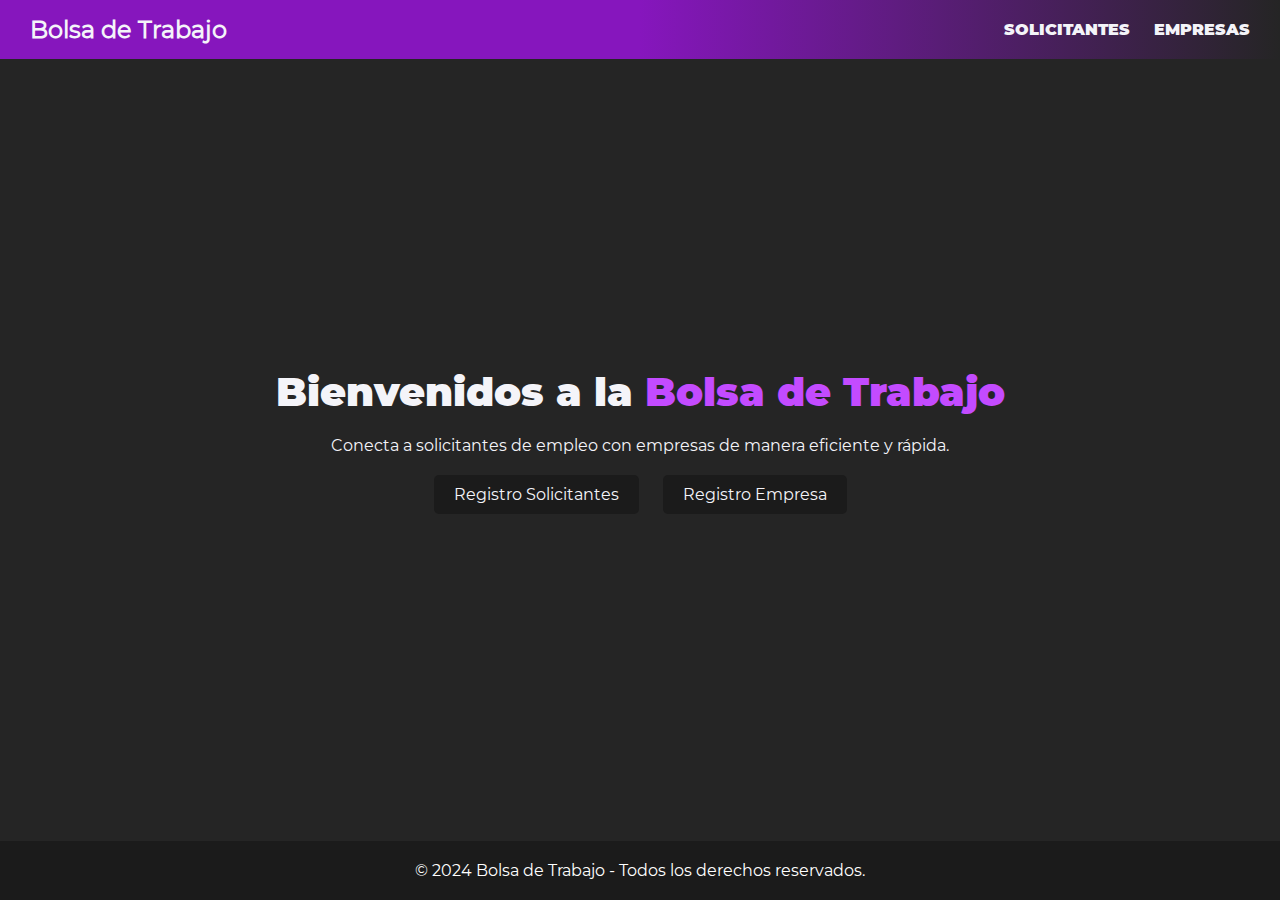
<file: Project_WEB/index.html>
<!DOCTYPE html>
<html lang="en">
<head>
    <meta charset="UTF-8">
    <meta name="viewport" content="width=device-width, initial-scale=1.0">
    <title>Bolsa de Trabajo</title>
    <link rel="stylesheet" href="css/styles.css">
</head>
<body>
    <header>
        <nav class="navbar">
            <div class="logo">Bolsa de Trabajo</div>
            <div class="nav-links">
                <a href="register-solicitante.html">Solicitantes</a>
                <a href="register-empresa.html">Empresas</a>
            </div>
        </nav>
    </header>

    <main class="hero">
        <section>
            <h1>Bienvenidos a la <span class="text-enphasis">Bolsa de Trabajo</span></h1>
            <p>Conecta a solicitantes de empleo con empresas de manera eficiente y rápida.</p>
            <div class="hero-buttons">
                <a class="button" href="register-solicitante.html">Registro Solicitantes</a>
                <a class="button-y" href="register-empresa.html">Registro Empresa</a>
            </div>
        </section>
    </main>

    <footer>
        <p>&copy; 2024 Bolsa de Trabajo - Todos los derechos reservados.</p>
    </footer>
</body>
</html>
</file>
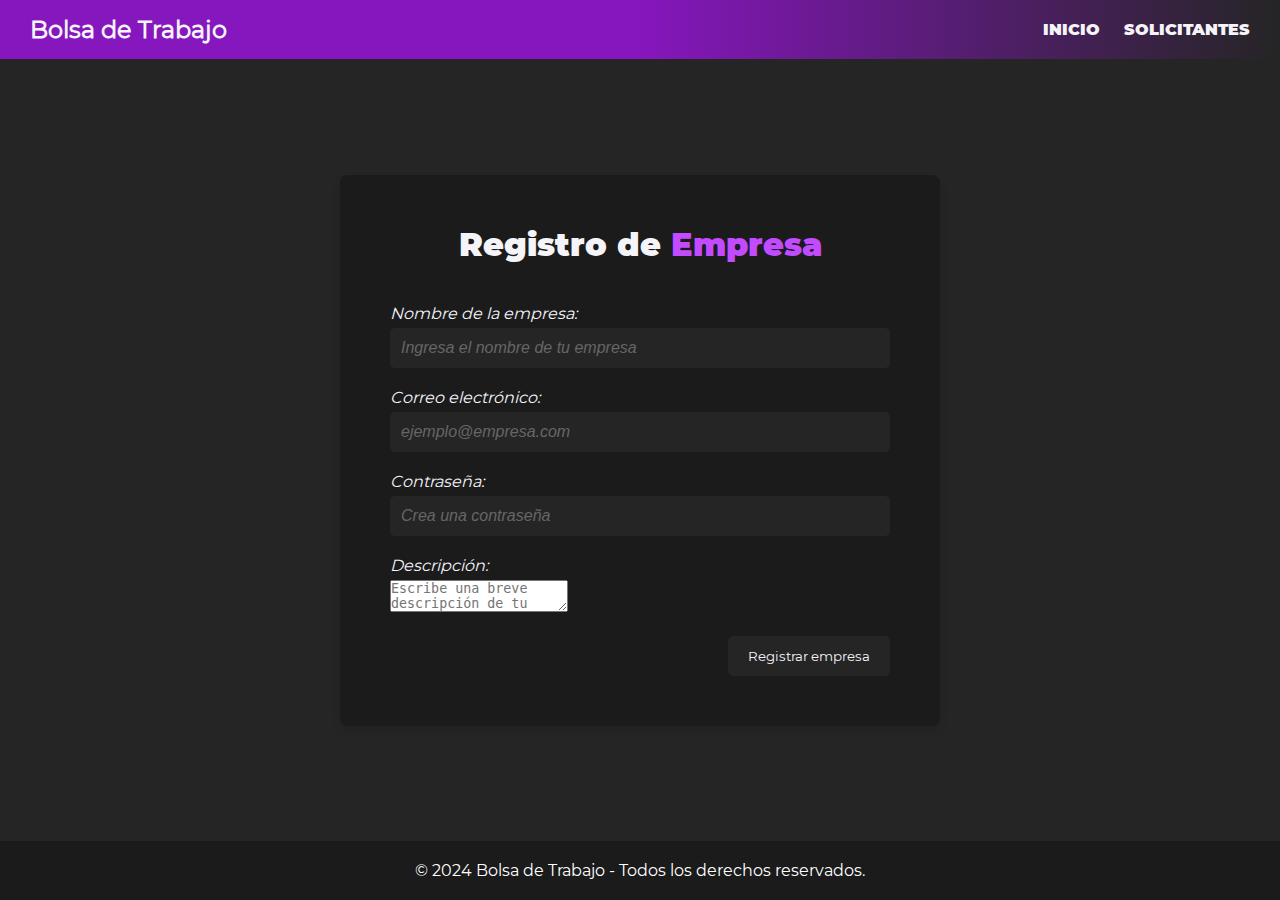
<file: Project_WEB/register-empresa.html>
<!DOCTYPE html>
    <html lang="en">
    <head>
        <meta charset="UTF-8">
        <meta name="viewport" content="width=device-width, initial-scale=1.0">
        <title>Registro - Empresas</title>
        <link rel="stylesheet" href="css/styles.css">
    </head>
    <body>
        <header>
            <nav class="navbar">
                <div class="logo">Bolsa de Trabajo</div>
                <div class="nav-links">
                    <a href="index.html">Inicio</a>
                    <a href="register-solicitante.html">Solicitantes</a>
                </div>
            </nav>
        </header>

        <main>
            <div class="form-container">
                <h1>Registro de <span class="text-enphasis">Empresa</span></h1>
                <form action="#" method="post">
                    <label for="nombre-empresa">Nombre de la empresa:</label>
                    <div class="input-container">
                        <input type="text" id="nombre-empresa" name="nombre-empresa" placeholder="Ingresa el nombre de tu empresa" required>
                    </div>

                    <label for="email-empresa">Correo electrónico:</label>
                    <div class="input-container">
                        <input type="email" id="email-empresa" name="email-empresa" placeholder="ejemplo@empresa.com" required>
                    </div>

                    <label for="password-empresa">Contraseña:</label>
                    <div class="input-container">
                        <input type="password" id="password-empresa" name="password-empresa" placeholder="Crea una contraseña" required>
                    </div>

                    <label for="descripcion">Descripción:</label>
                    <textarea id="descripcion" name="descripcion" placeholder="Escribe una breve descripción de tu empresa..." required></textarea>

                    <div class="form-buttons-container">
                        <button class="button-y" type="submit">Registrar empresa</button>
                    </div>
                </form>
            </div>
        </main>

        <footer>
            <p>&copy; 2024 Bolsa de Trabajo - Todos los derechos reservados.</p>
        </footer>

        <script src="js/main.js"></script>
    </body>
    </html>
</file>
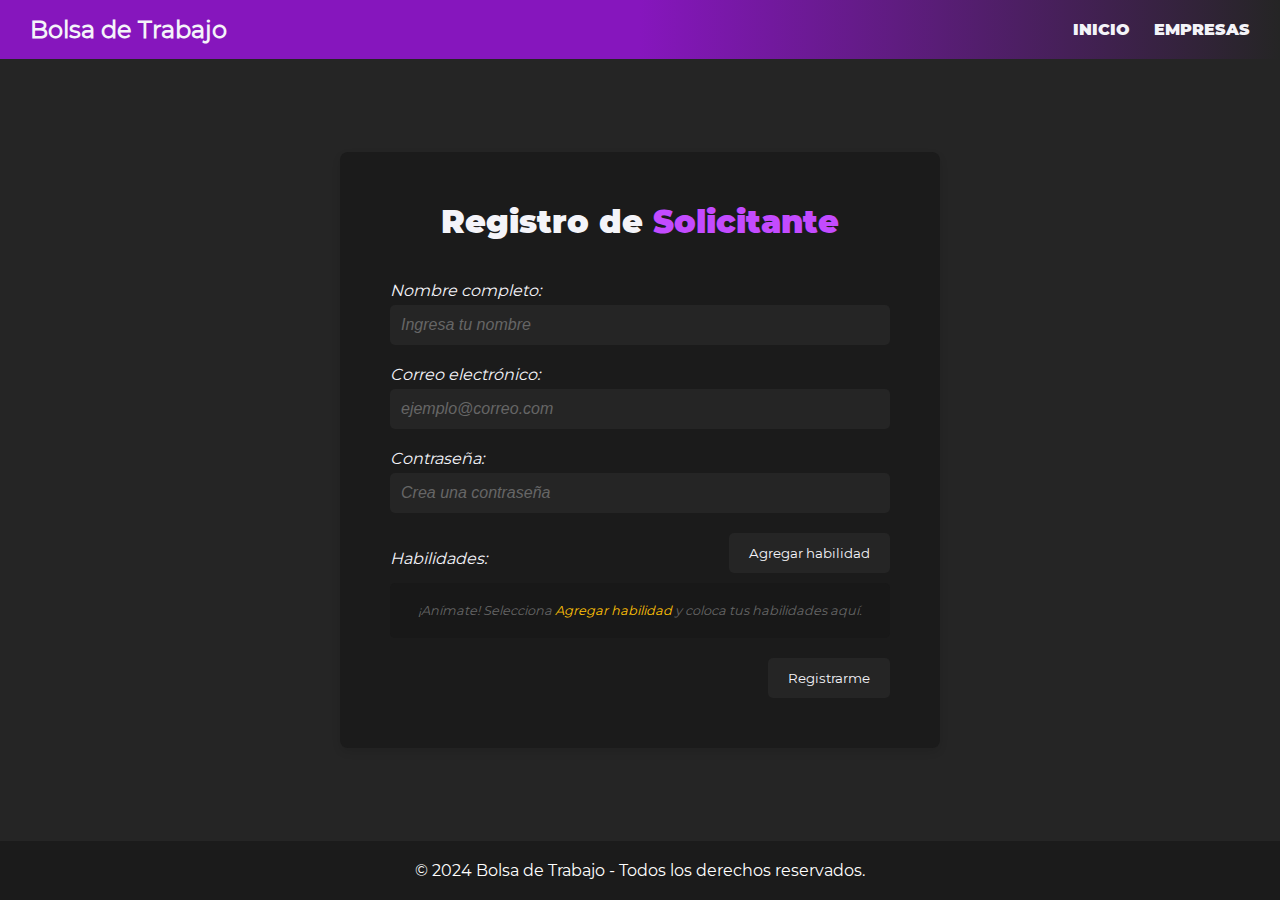
<file: Project_WEB/register-solicitante.html>
<!DOCTYPE html>
<html lang="en">
<head>
    <meta charset="UTF-8">
    <meta name="viewport" content="width=device-width, initial-scale=1.0">
    <title>Registro - Solicitantes</title>
    <link rel="stylesheet" href="css/styles.css">
</head>
<body>
    <header>
        <nav class="navbar">
            <div class="logo">Bolsa de Trabajo</div>
            <div class="nav-links">
                <a href="index.html">Inicio</a>
                <a href="register-empresa.html">Empresas</a>
            </div>
        </nav>
    </header>

    <main>
        <div class="form-container">
            <h1>Registro de <span class="text-enphasis">Solicitante</span></h1>
            <form action="#" method="post">
                <label for="nombre">Nombre completo:</label>
                <div class="input-container">
                    <input type="text" id="nombre" name="nombre" placeholder="Ingresa tu nombre" required>
                </div>
                
                <label for="email">Correo electrónico:</label>
                <div class="input-container">
                    <input type="email" id="email" name="email" placeholder="ejemplo@correo.com" required>
                </div>

                <label for="password">Contraseña:</label>
                <div class="input-container">
                    <input type="password" id="password" name="password" placeholder="Crea una contraseña" required>
                </div>
                
                <div id="skills-info-control">
                    <label for="habilidades">Habilidades:</label>
                    <button class="button" type="button" id="add-skill-btn">Agregar habilidad</button>
                </div>
                <div id="skills-container">
                    <p id="skills-message" class="skills-message">¡Anímate! Selecciona <span class="text-enphasis-y">Agregar habilidad</span> y coloca tus habilidades aquí.</p>
                </div>

                <div class="form-buttons-container">
                    <button id="submit-btn" class="button-y" type="submit">Registrarme</button>
                </div>
            </form>
        </div>
    </main>

    <footer>
        <p>&copy; 2024 Bolsa de Trabajo - Todos los derechos reservados.</p>
    </footer>

    <script src="js/main.js"></script>
</body>
</html>
</file>
<file: Project_WEB/css/styles.css>
:root {
    --color-primary-100: #1b1b1b;
    --color-primary-200: #c34bff;

    --color-primary-dregree: linear-gradient(90deg, var(--color-secondary-300) 0%, var(--color-secondary-300) 50%, var(--color-secondary-100) 100%);
    --color-primary-dregree-135-100: linear-gradient(135deg, transparent 0%, transparent 80%, var(--color-secondary-300) 100%);
    --color-primary-dregree-135-200: linear-gradient(135deg, var(--color-secondary-300) 0%, transparent 20%, transparent 100%);
    --color-primary-dregree-180-100: linear-gradient(180deg, var(--color-secondary-300) 0%, var(--color-secondary-100) 20%);
    
    --color-secondary-100: #252525;
    --color-secondary-200: #f4f4f9;
    --color-secondary-300: #8616bd;
    --color-secondary-400: #ffc107;

    --color-tertiary-100: #181818;
    
    --color-success: #28a745;
    --color-danger: #dc3545;
    --color-unselected: #dcdcdc;
    
    --color-text: #333;
    --color-text-light-100: #666;

    --font-title: 'Montserrat Black';
    --font-normal: 'Montserrat';
}

/*********** Importe de fuentes *******************/

@font-face {
    font-family: 'Montserrat' ;
    src: url("./../fonts/MontserratRegular-BWBEl.ttf");
}

@font-face {
    font-family: 'Montserrat Black' ;
    src: url("./../fonts/MontserratBlack-3zOvZ.ttf");
}

@font-face {
    font-family: 'Madelina' ;
    src: url("./../fonts/MadeleinaSans-2VY3.ttf");
}

/*********** Configuraciones Generales ************/

* {
    margin: 0;
    padding: 0;
    box-sizing: border-box;
}

body {
    font-family: var(--font-normal);
    margin: 0;
    padding: 0;
    background-color: var(--color-secondary-100);
    color: var(--color-secondary-200);
    height: 100vh;

    display: flex;
    flex-direction: column;
}

main {
    flex: 1; 
    display: flex;
    justify-content: center; 
    align-items: center;
}

footer {
    text-align: center;
    padding: 20px 10px;
    background-color: var(--color-primary-100);
    color: #fff;
}

h1, h2, h3, h4, h5, h6 {
    font-family: var(--font-title);
    color: var(--color-secondary-200);
}

a {
    text-decoration: none;
    color: var(--color-primary-100);
}

.text-enphasis {
    color: var(--color-primary-200);  
}

.text-enphasis-y {
    color: var(--color-secondary-400);  
}

.button,
.button-y {
    background-color: var(--color-primary-100);
    color: var(--color-secondary-200);
    border: none;
    padding: 10px 20px;
    border-radius: 5px;
    cursor: pointer;
    
    transition: background-color 0.2s ease,
                color 0.2s ease;

    height: 40px;

    align-items: center;
}

.button:hover {
    background-color: var(--color-primary-200);
}

.button-y:hover {
    background-color: var(--color-secondary-400);
    color: var(--color-text);
}

/**************************************************/

.navbar {
    display: flex;
    justify-content: space-between;
    align-items: center;
    padding: 15px 30px;
    background: var(--color-primary-dregree) ;
    color: var(--color-secondary-200);
}

.navbar .logo {
    font-size: 1.5rem;
    font-weight: bold;
}

.navbar .nav-links a {
    margin-left: 20px;
    font-size: 1rem;
    color: var(--color-secondary-200);
    text-transform: uppercase;
    font-family: var(--font-title);

    transition: color 0.2s ease;
}

.nav-links a:hover {
    color: var(--color-secondary-400);
}

.hero {
    display: flex;
    justify-content: center;
    align-items: center;
    text-align: center;
    height: 80vh;
    background-color: var(--color-secondary-100);
}

.hero h1 {
    font-size: 2.5rem;
    margin-bottom: 20px;
}

.hero-buttons {
    margin: 30px 0;
}

.hero-buttons a {
    margin: 10px;
}

/************** Formularios y listas de vacantes *************/

.form-container {
    width: 600px;
    min-height: auto;

    margin: 30px 0;
    padding: 50px;
    background-color: var(--color-primary-100);
    border-radius: 8px;
    box-shadow: 0 4px 8px rgba(0, 0, 0, 0.1);

    display: inline-block;
    position: relative;
}

.form-container form {
    margin-top: 40px;
    position: relative;
}

.form-container h1 {
    text-align: center;
    margin-bottom: 20px; 
}

.form-container label {
    display: block;
    margin-bottom: 5px;

    font-style: italic;
}

.form-container input {
    width: 100%;
    padding: 10px;
    border: 1px solid transparent;
    border-radius: 5px;
    font-size: 1rem;

    background: var(--color-secondary-100);
    transition: text-align 0.3s ease,
                border 0.3s ease;

    color: var(--color-secondary-200);
}

.form-container input:focus {
    border-color: var(--color-primary-200);
    outline: none;
}

.form-container input::placeholder {
    font-style: italic;
    color: var(--color-text-light-100);
}

.input-container {
    position: relative;
    margin-bottom: 20px;
}

.input-container::after {
    content: '';
    position: absolute;
    bottom: 0;
    right: 0;
    width: 0;
    height: 100%;
    background: var(--color-primary-dregree-135-100);
    border-radius: 5px;
    opacity: 0;

    transition: width 0.2s ease, 
                opacity 0.2s ease;

    pointer-events: none;
}

.input-container:hover::after {
    width: 100%;
    opacity: 1;
}

.form-container .form-buttons-container {
    display: flex;
    flex-wrap: wrap;
    justify-content: flex-end;
    align-items: center;
    
    margin-top: 20px;
    position: relative;
}

.form-container button {
    display: flex;
    position: relative;

    background-color: var(--color-secondary-100);
    font-family: var(--font-normal);
}


#skills-info-control {
    display: flex;
    flex-wrap: wrap;
    justify-content: space-between;
    align-items: flex-end;
    margin-top: 10px;
}

#skills-info-control label {
    display: flex;
}

#skills-container {
    margin-top: 10px;
    border: 0px solid transparent;
    padding: 10px;
    border-radius: 5px;
    background-color: var(--color-tertiary-100);

    display: flex;
    justify-content: center;
    flex-wrap: wrap;

    height: calc(100% - 70%);
}

.skills-message {
    color: var(--color-text-light-100);
    font-size: 0.8rem;
    margin: 10px 0;
    text-align: center;
    font-style: italic;
}

.skills-hidden {
    display: none;
}

#add-skill-btn:disabled {
    background-color: var(--color-tertiary-100);
    color: var(--color-text);
    cursor: not-allowed;
}

.skill-item {
    display: inline-flex;
    align-items: flex-start;
    margin: 5px;

    justify-content: center;
    align-items: start;

    max-width: calc(100% - 20px);
}

#skills-container textarea {
    display: block;
    width: 190px;
    height: 1.2em; 
    
    margin-bottom: 10px;
    padding: 8px;
    border: 1px solid transparent;
    border-radius: 5px;
    border-top-right-radius: 0;
    
    font-size: 0.9rem;
    text-align: center;
    
    background: var(--color-primary-200);
    transition: background-color 0.2s ease-in-out,
                border-color 0.2s ease-in-out;
    
    color: var(--color-secondary-200);
    font-family: var(--font-normal);
    font-size: 0.9rem;
    
    resize: none;
    white-space: pre-wrap; /* Permite saltos de línea */
    word-wrap: break-word; /* Rompe palabras largas */
    overflow: hidden;
    line-height: 1.2em;
    
    min-width: 50px; 
    max-width: 100%; 
}

#skills-container textarea::placeholder {
    color: var(--color-text-light-100);
    font-style: italic;
}

#skills-container textarea:hover {
    background-color: var(--color-secondary-300);
    cursor: pointer;
}

#skills-container textarea:focus {
    background-color: inherit;
    border-color: var(--color-primary-200);
    cursor: text;
    outline: none;
}

.dynamic-input {
    width: auto;
}

.input-empty {
    background-color: var(--color-secondary-100) !important;
    cursor: text !important;
}

.input-empty:hover {
    background-color: var(--color-primary-100) !important;
}

#skills-container .remove-btn {
    background-color: var(--color-text-light-100);
    color: var(--color-text);
    border: none;
    border-radius: 5px;
    border-top-left-radius: 0;

    padding: 3px;
    cursor: pointer;
    font-size: 0.7rem;
    margin-left: 5px;

    font-family: var(--font-title);

    transition: background-color 0.2s ease-in-out,
                color 0.2s ease-in-out;
}

#skills-container .remove-btn:hover {
    background-color: var(--color-danger);
    color: var(--color-secondary-200);
}

.vacantes-container, .vacantes-gestion {
    max-width: 800px;
    margin: 30px auto;
}

.vacante {
    background-color: #fff;
    margin-bottom: 20px;
    padding: 20px;
    border-radius: 8px;
    box-shadow: 0 4px 8px rgba(0, 0, 0, 0.1);
}

.vacante h2 {
    margin-bottom: 10px;
    color: var(--color-primary-100);
}
</file>
